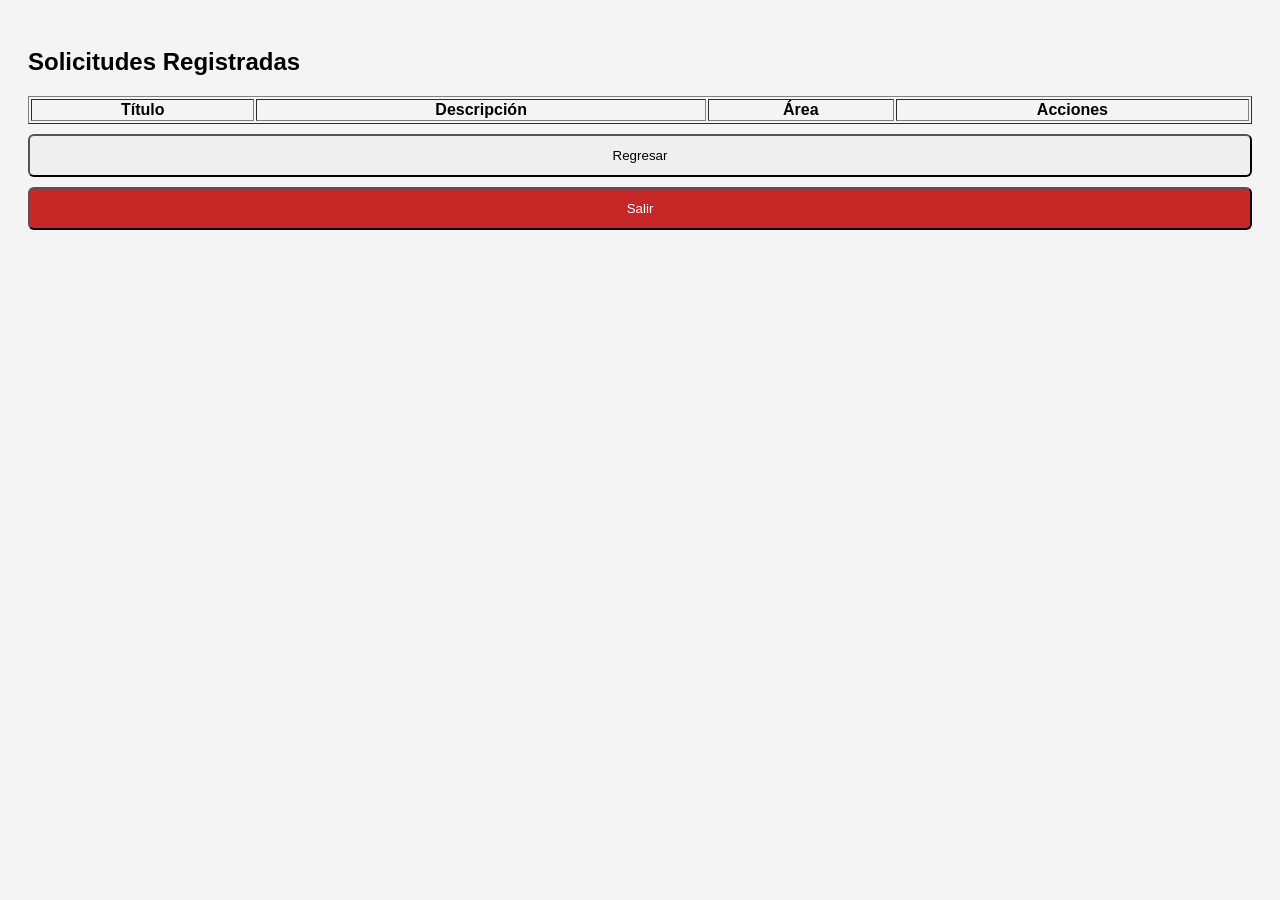
<file: tabla.html>
<!DOCTYPE html>
<html lang="es">
<head>
<meta charset="UTF-8">
<meta name="viewport" content="width=device-width, initial-scale=1.0">
<title>Solicitudes registradas</title>
<link rel="stylesheet" href="css/estilos.css">
</head>
<body>
<h2>Solicitudes Registradas</h2>
<table border="1" width="100%">
<thead>
    <tr>
        <th>Título</th>
        <th>Descripción</th>
        <th>Área</th>
        <th>Acciones</th>
    </tr>
</thead>
<tbody id="tabla"></tbody>
</table>
<button onclick="window.location.href='tecnologia.html'">Regresar</button>
<button class="btn-red" onclick="logout()">Salir</button>
<script src="js/tabla.js"></script>
</body>
</html>
</file>
<file: css/estilos.css>
body { font-family: Arial; padding: 20px; background:#f4f4f4; }
.card { background:white; padding:20px; border-radius:10px; max-width:400px; margin:auto; box-shadow:0 0 10px #ccc; }
input, textarea, select { width:100%; padding:10px; margin-top:10px; border-radius:6px; }
button { width:100%; padding:12px; margin-top:10px; border-radius:6px; cursor:pointer; }
.btn-red { background:#c62828; color:white; }
.pass-container { position:relative; }
.pass-toggle { position:absolute; right:10px; top:10px; cursor:pointer; }
.strength-bar { background:#ddd; width:100%; height:6px; border-radius:4px; }
.strength { height:100%; width:0%; transition:0.3s; border-radius:4px; }
</file>
